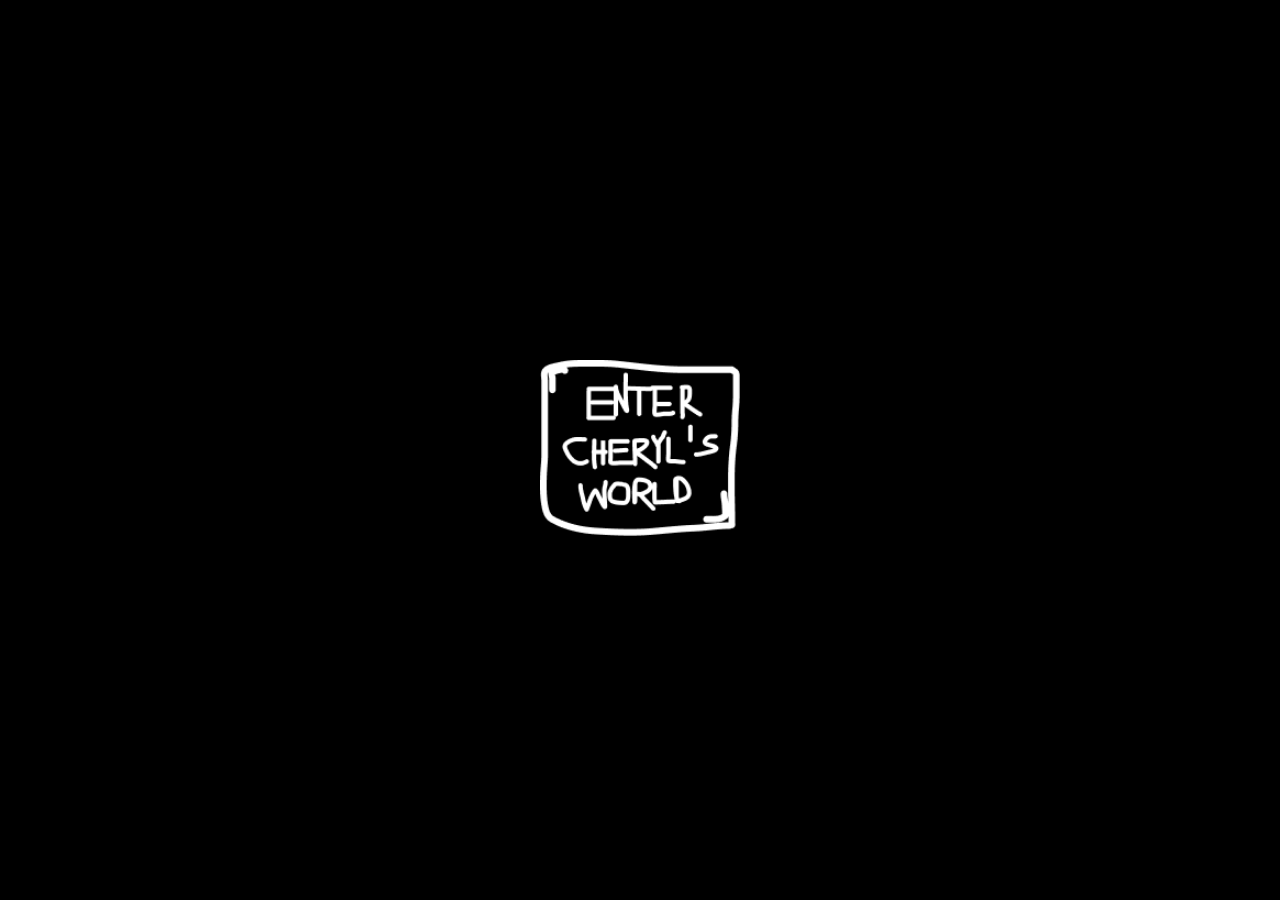
<file: splash.html>
<!DOCTYPE html>
<html lang="en">
<head>
    <meta charset="UTF-8">
    <meta name="viewport" content="width=device-width, initial-scale=1.0">
    <title>Welcome</title>
    <style>
        body {
            margin: 0;
            padding: 0;
            display: flex;
            justify-content: center;
            align-items: center;
            height: 100vh;
            background: black;
            overflow: hidden;
            opacity: 1;
            transition: opacity 1s ease; /* Transition for fading out */
        }

        .splash-container img {
            width: 200px;
            height: auto;
            cursor: pointer;
            transition: transform 0.3s ease, filter 0.3s ease;
        }

        .splash-container img:hover {
            filter: brightness(0.9);
            transform: scale(1.1);
        }
    </style>
</head>
<body>
    <div class="splash-container">
        <!-- Replace with your image -->
        <img src="enter.png" alt="Welcome" id="splash-image">
    </div>

    <script>
        const splashImage = document.getElementById('splash-image');
        const splashAudio = document.getElementById('splash-audio');
        const body = document.body;

        splashImage.addEventListener('click', () => {
            // Fade out the splash screen
            body.style.opacity = 0; // Start fading out the body content

            // Navigate to the main page after a small delay (to let the fade-out happen)
            setTimeout(() => {
                window.location.href = "index.html"; // Change to your main page
            }, 1000); // Ensure it aligns with the fade-out transition time
        });
    </script>
</body>
</html>
</file>
